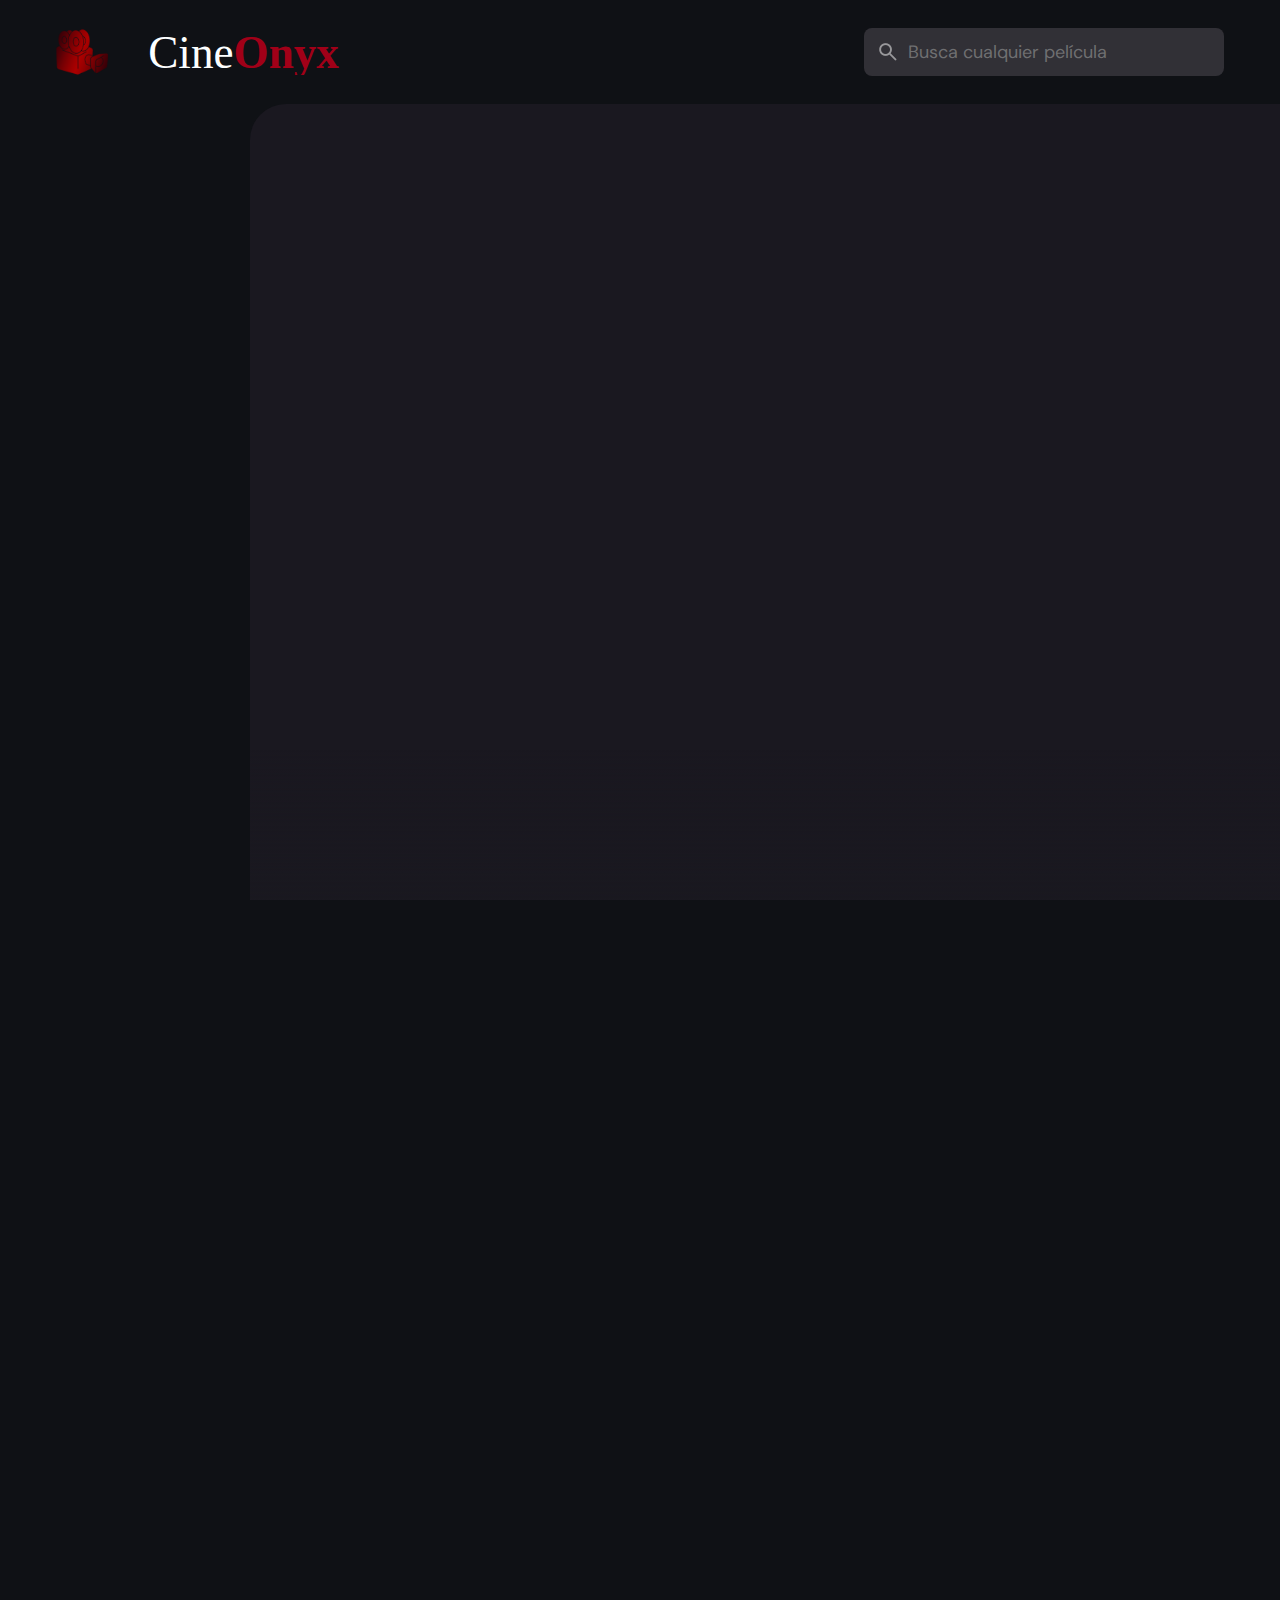
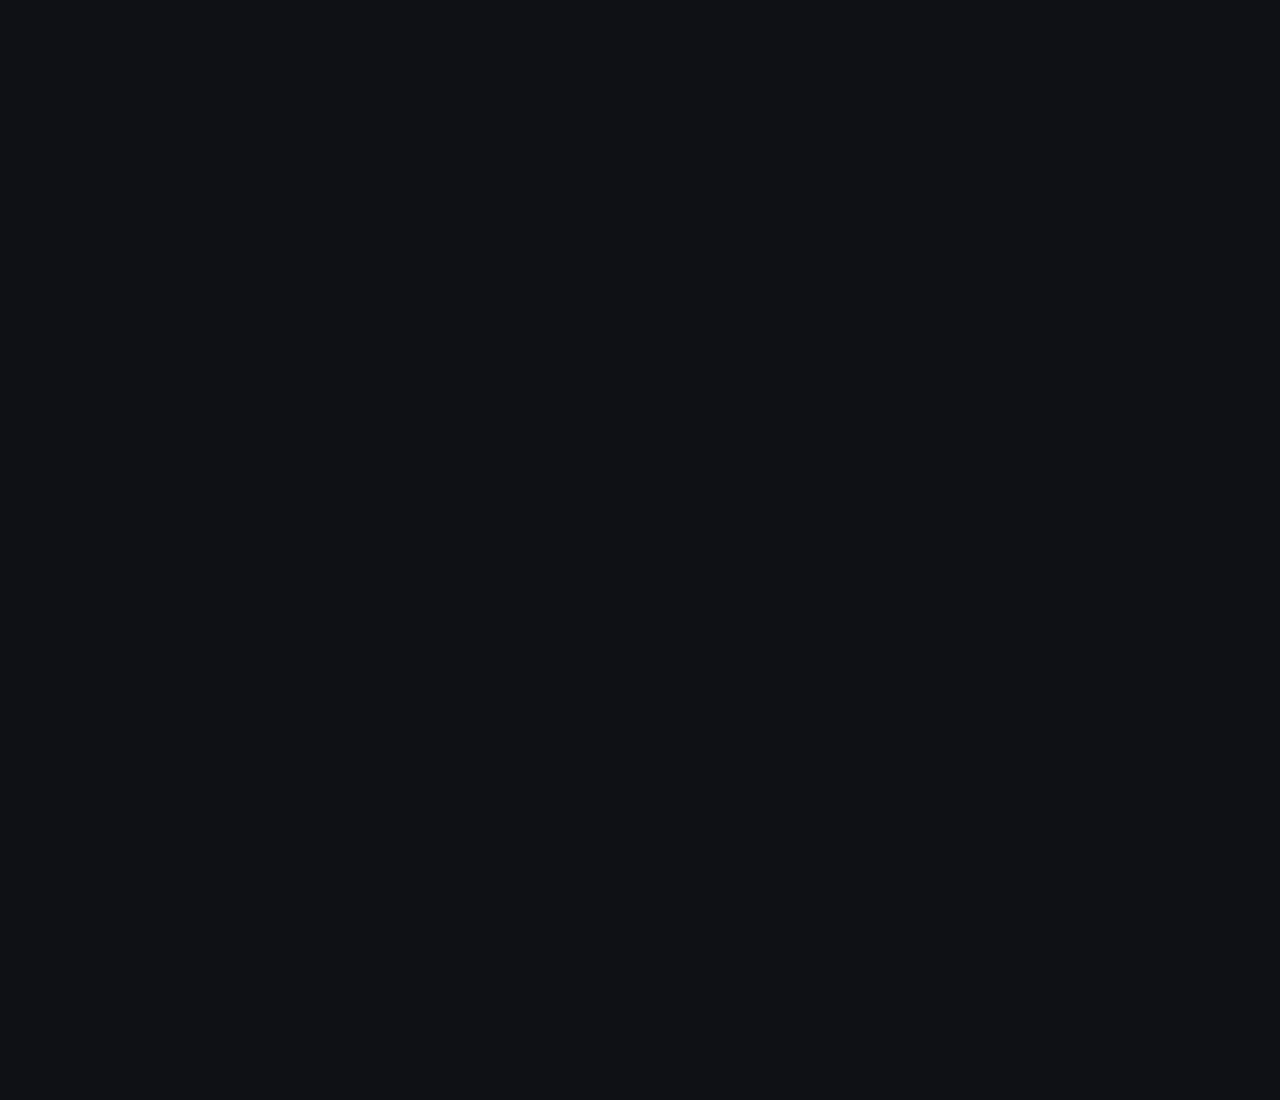
<file: index.html>
<!DOCTYPE html>
<html lang="en">
<head>
    <meta charset="UTF-8">
    <meta name="viewport" content="width=device-width, initial-scale=1.0">
    <title>CineOnyx</title>
    <meta name="title" content="CineOnyx">
    <meta name="description" content="Aplicacióin de streaming de series y peliculas">
    <link rel="shortcut icon" href="./assets/images/favicon.svg" type="image/svg+xml" >
    <link rel="preconnect" href="https://fonts.googleapis.com">
    <link rel="preconnect" href="https://fonts.gstatic.com" crossorigin>
    <link href="https://fonts.googleapis.com/css2?family=DM+Sans:wght@400;700&display=swap" rel="stylesheet">
    <link rel="stylesheet" href="./styles/css/style.css">
    <link href="https://cdn.jsdelivr.net/npm/bootstrap@5.0.2/dist/css/bootstrap.min.css" rel="stylesheet" integrity="sha384-EVSTQN3/azprG1Anm3QDgpJLIm9Nao0Yz1ztcQTwFspd3yD5VohhpuuCOmLASjC" crossorigin="anonymous">

    <script src="./script/js/global.js" defer></script>
    <script src="./script/js/index.js" type="module"></script>
</head>
<body>

    <!-- Header -->
    <header class="header">
        <a href="./index.html" class="logo">
            <img src="./assets/images/logo.svg" width="200" height="64" alt="CineOnyx home">
        </a>

        <div class="search-box" search-box>
            <div class="search-wrapper" search-wrapper>
                <input type="text" name="search" aria-label="search movies" placeholder="Busca cualquier película" class="search-field" autocomplete="off" search-field>
                <img src="./assets/images/search.png" width="24" height="24" alt="search" class="leading-icon" >
            </div>
            <button class="search-btn" search-toggler>
                <img src="./assets/images/close.png" height="24" width="24" alt="close search box">
            </button>
        </div>

        <button class="search-btn" search-toggler menu-close>
            <img src="./assets/images/search.png" height="24" width="24" alt="open search box">
        </button>
        
        <button class="menu-btn" menu-btn menu-toggler>
            <img src="./assets/images/menu.png" height="24" width="24" alt="open menu" class="menu">
            <img src="./assets/images/menu-close.png" height="24" width="24" alt="close menu" class="close">
        </button>
    </header>

    <main>
        <nav class="sidebar" sidebar></nav>
        <div class="overlay" overlay menu-toggler></div>
        <article class="container" page-content></article>
    </main>

</body>
</html>
</file>
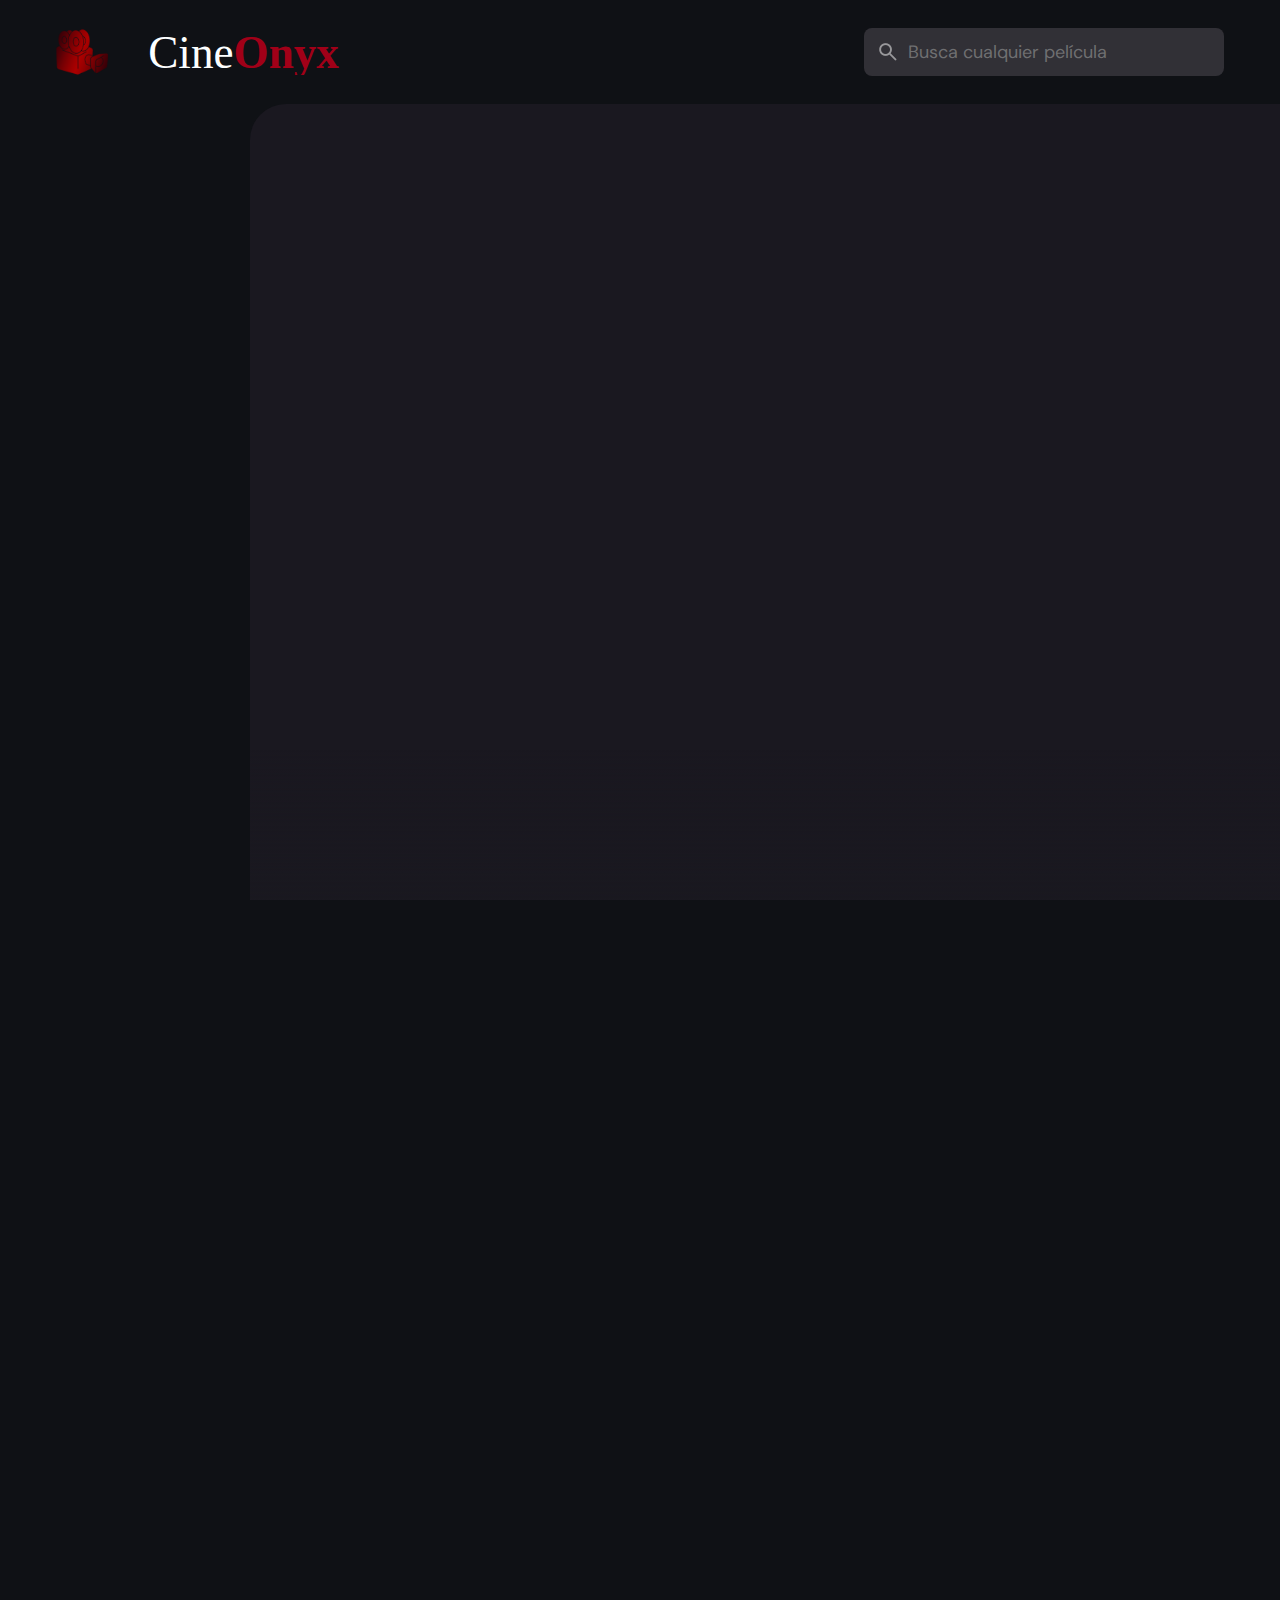
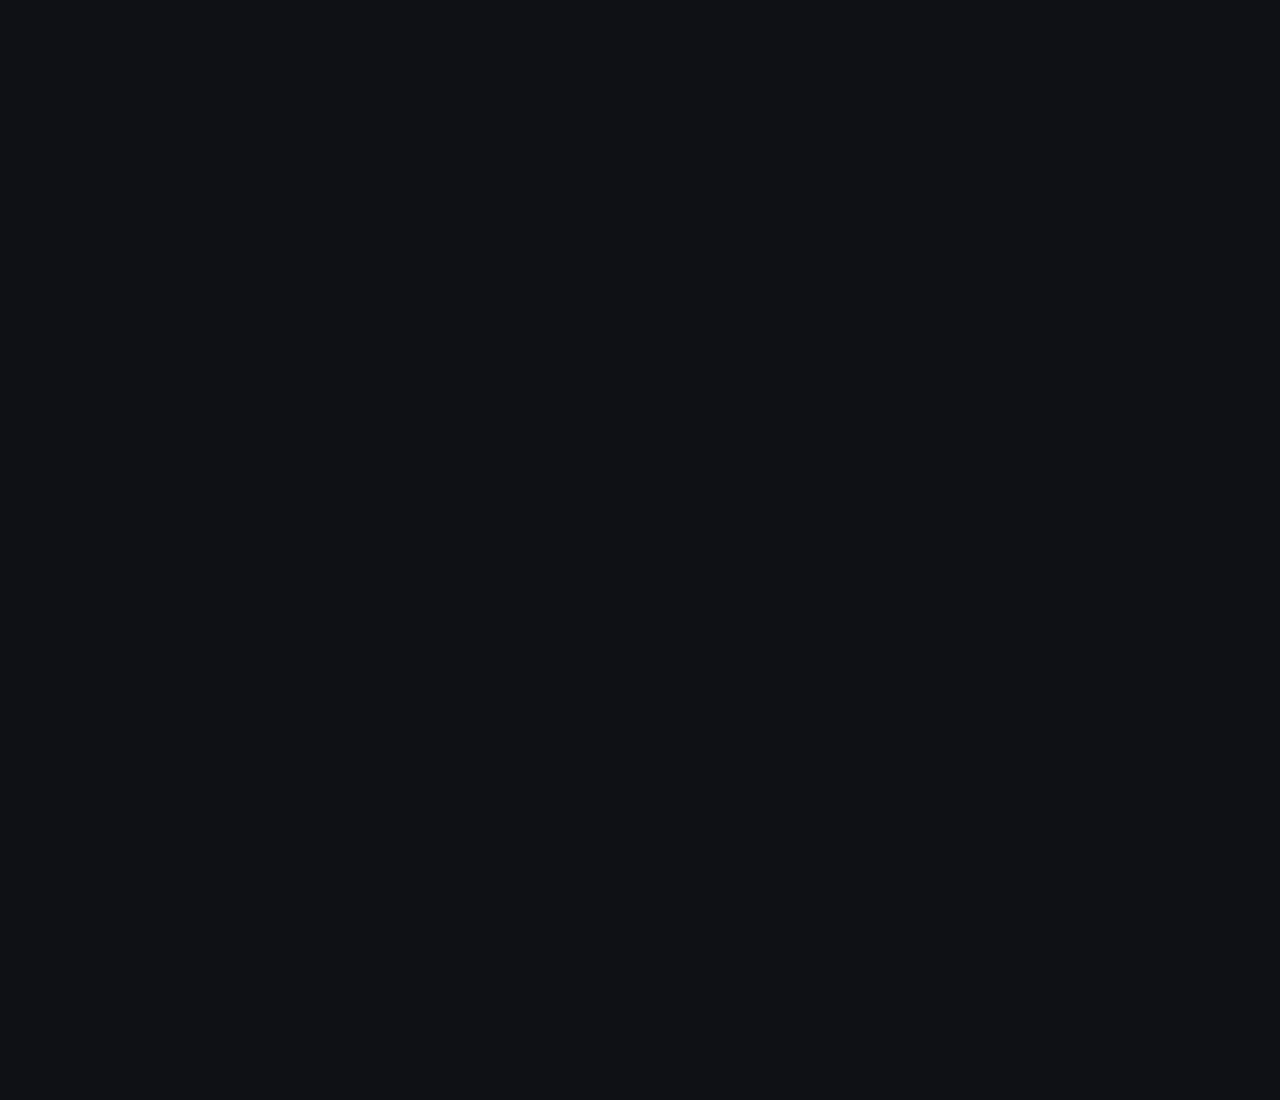
<file: detail.html>
<!DOCTYPE html>
<html lang="en">
<head>
    <meta charset="UTF-8">
    <meta http-equiv="X-UA-Compatible" content="IE=edge">
    <meta name="viewport" content="width=device-width, initial-scale=1.0">
    <meta name="description" content="CineOnyx Las mejores pelis">
    <title>CineOnyx</title> 
    <link rel="shortcut icon" href="./assets/images/favicon.svg" type="image/svg+xml" >
    <link rel="preconnect" href="https://fonts.googleapis.com">
    <link rel="preconnect" href="https://fonts.gstatic.com" crossorigin>
    <link href="https://fonts.googleapis.com/css2?family=DM+Sans:wght@400;700&display=swap" rel="stylesheet">
    <link rel="stylesheet" href="./styles/css/style.css">
    <link href="https://cdn.jsdelivr.net/npm/bootstrap@5.0.2/dist/css/bootstrap.min.css" rel="stylesheet" integrity="sha384-EVSTQN3/azprG1Anm3QDgpJLIm9Nao0Yz1ztcQTwFspd3y5VohhpuuCOmLASjC" crossorigin="anonymous">

    <script src="./script/js/global.js" defer></script>
    <script src="./script/js/detail.js" type="module"></script>
</head>
<body>

    <!-- Header -->
    <header class="header">
        <a href="./index.html" class="logo">
            <img src="./assets/images/logo.svg" width="200" height="64" alt="CineOnyx home">
        </a>

        <div class="search-box" search-box>
            <div class="search-wrapper" search-wrapper>
                <input type="text" name="search" aria-label="search movies" placeholder="Busca cualquier película" class="search-field" autocomplete="off" search-field>
                <img src="./assets/images/search.png" width="24" height="24" alt="search" class="leading-icon" >
            </div>
            <button class="search-btn" search-toggler>
                <img src="./assets/images/close.png" height="24" width="24" alt="close search box">
            </button>
        </div>

        <button class="search-btn" search-toggler menu-close>
            <img src="./assets/images/search.png" height="24" width="24" alt="open search box">
        </button>
        
        <button class="menu-btn" menu-btn menu-toggler>
            <img src="./assets/images/menu.png" height="24" width="24" alt="open menu" class="menu">
            <img src="./assets/images/menu-close.png" height="24" width="24" alt="close menu" class="close">
        </button>
    </header>

    <main>    

        <!-- Sidebar -->

        <nav class="sidebar" sidebar></nav>

        <div class="overlay" overlay menu-toggler></div>

        <article class="container" page-content></article>

    </main>

</body>
</html>
</file>
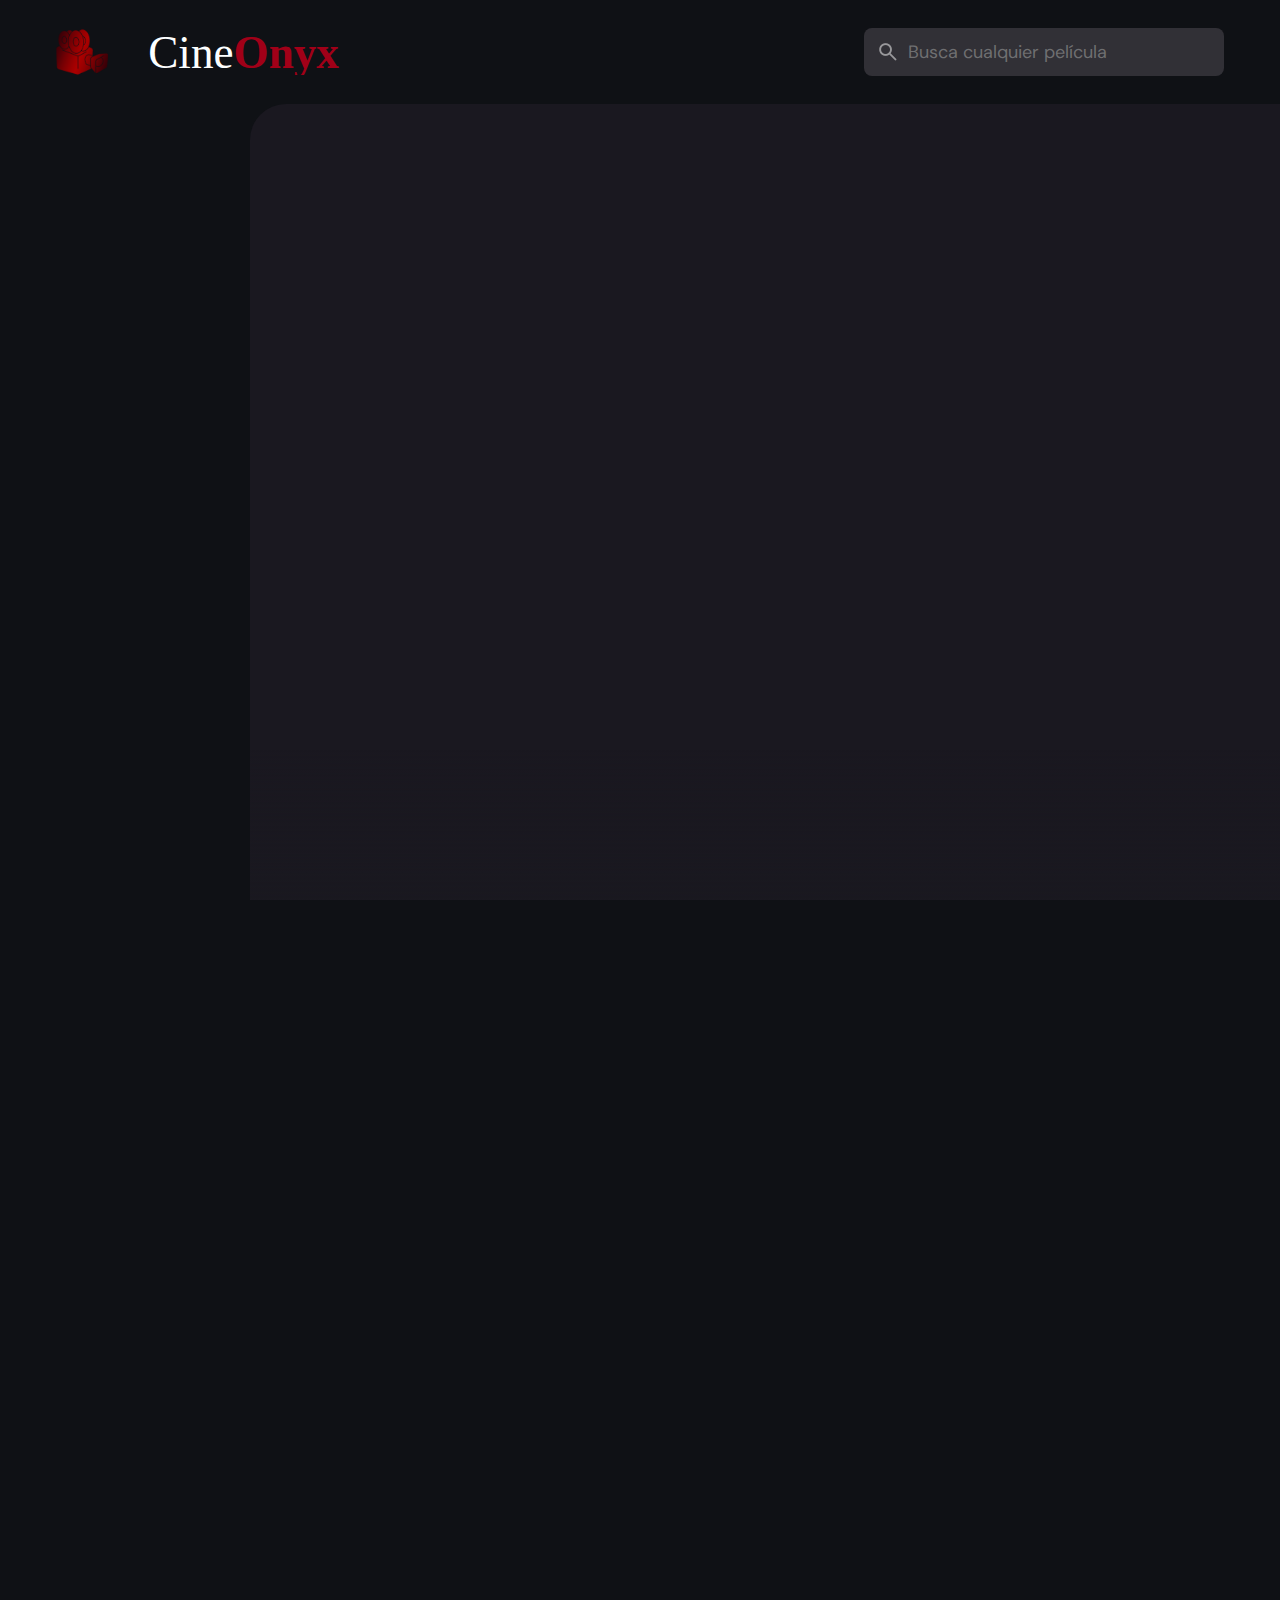
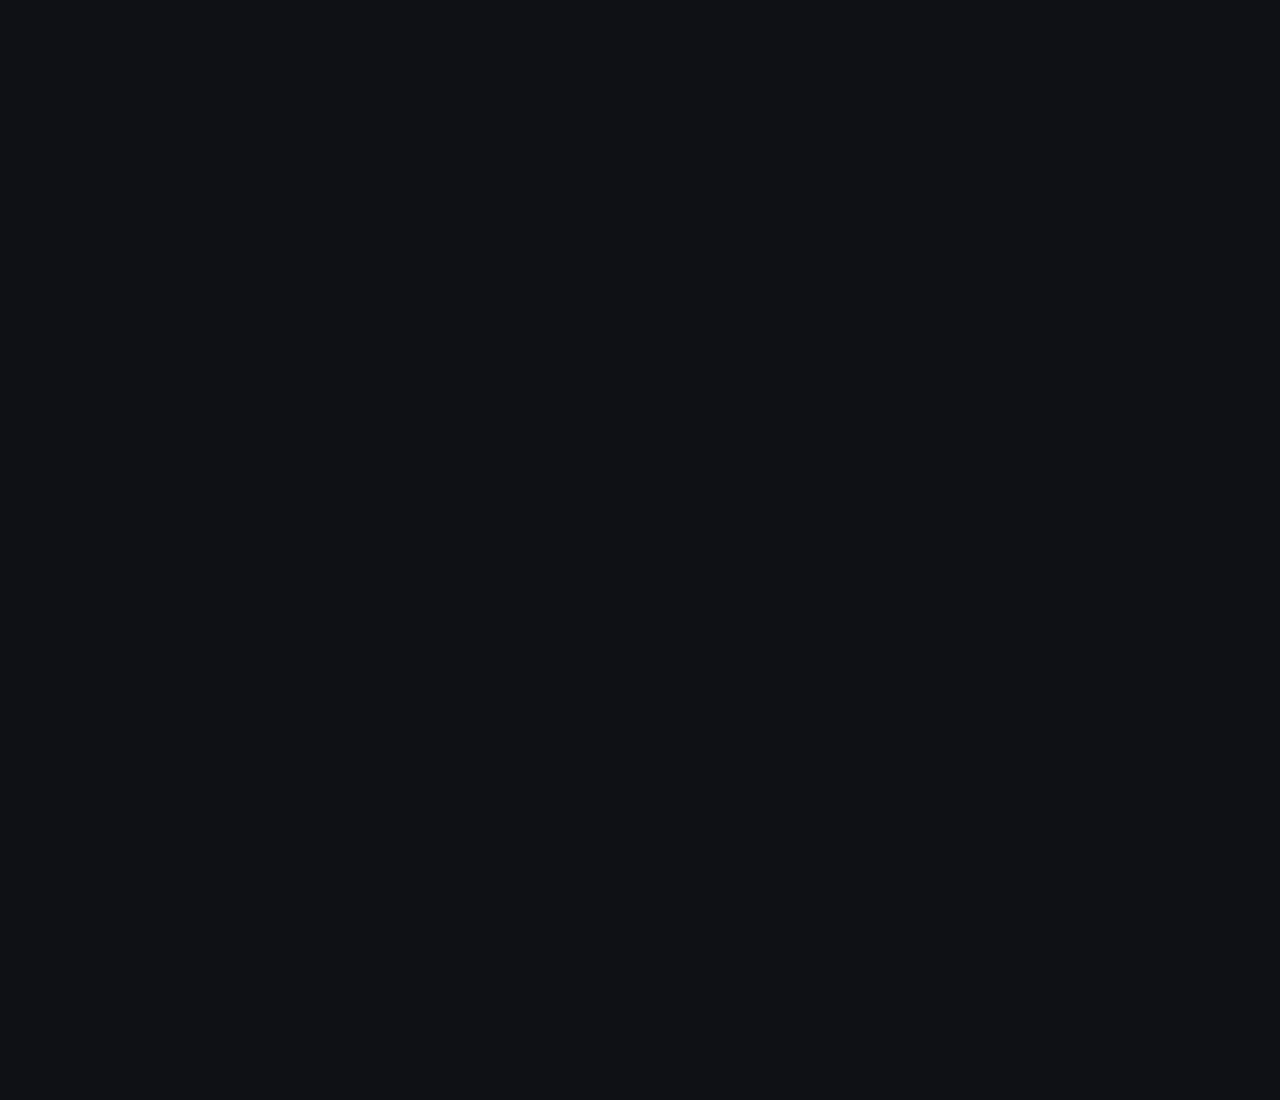
<file: movie-list.html>
<!DOCTYPE html>
<html lang="en">
<head>
    <meta charset="UTF-8">
    <meta name="viewport" content="width=device-width, initial-scale=1.0">
    <meta name="viewport" content="width=device-width, initial-scale=1.0">
    <meta name="description" content="CineOnyx Las mejores pelis">
    <title>CineOnyx</title> 
    <link rel="shortcut icon" href="./assets/images/favicon.svg" type="image/svg+xml" >
    <link rel="preconnect" href="https://fonts.googleapis.com">
    <link rel="preconnect" href="https://fonts.gstatic.com" crossorigin>
    <link href="https://fonts.googleapis.com/css2?family=DM+Sans:wght@400;700&display=swap" rel="stylesheet">
    <link rel="stylesheet" href="./styles/css/style.css">
    <link href="https://cdn.jsdelivr.net/npm/bootstrap@5.0.2/dist/css/bootstrap.min.css" rel="stylesheet" integrity="sha384-EVSTQN3/azprG1Anm3QDgpJLIm9Nao0Yz1ztcQTwFd3yD65VohhuuCOmLASjC" crossorigin="anonymous">

    <script src="./script/js/global.js" defer></script>
    <script src="./script/js/movie-list.js" type="module"></script>
</head>
<body>

    <!-- Header -->
    <header class="header">
        <a href="./index.html" class="logo">
            <img src="./assets/images/logo.svg" width="200" height="64" alt="CineOnyx home">
        </a>

        <div class="search-box" search-box>
            <div class="search-wrapper" search-wrapper>
                <input type="text" name="search" aria-label="search movies" placeholder="Busca cualquier película" class="search-field" autocomplete="off" search-field>
                <img src="./assets/images/search.png" width="24" height="24" alt="search" class="leading-icon" >
            </div>
            <button class="search-btn" search-toggler>
                <img src="./assets/images/close.png" height="24" width="24" alt="close search box">
            </button>
        </div>

        <button class="search-btn" search-toggler menu-close>
            <img src="./assets/images/search.png" height="24" width="24" alt="open search box">
        </button>
        
        <button class="menu-btn" menu-btn menu-toggler>
            <img src="./assets/images/menu.png" height="24" width="24" alt="open menu" class="menu">
            <img src="./assets/images/menu-close.png" height="24" width="24" alt="close menu" class="close">
        </button>
    </header>

    <main>

        <nav class="sidebar" sidebar></nav>

        <div class="overlay" overlay menu-toggler></div>

        <article class="container" page-content></article>

    </main>

    

</body>
</html>
</file>
<file: styles/css/style.css>
:root {

  /* colors */
  --background: hsla(220, 17%, 7%, 1);
  --banner-background: hsla(250, 6%, 20%, 1);
  --white-alpha-20: hsla(0, 0%, 100%, 0.2);
  --on-background: hsla(220, 100%, 95%, 1);
  --on-surface: hsla(250, 100%, 95%, 1);
  --on-surface-variant: hsla(250, 1%, 44%, 1);
  --primary: hsla(349, 100%, 43%, 1);
  --primary-variant: hsla(349, 69%, 51%, 1);
  --rating-color: hsla(44, 100%, 49%, 1);
  --surface: hsla(250, 13%, 11%, 1);
  --text-color: hsla(250, 2%, 59%, 1);
  --white: hsla(0, 0%, 100%, 1);

  /* gradient colors */
  --banner-overlay: 90deg, hsl(220, 17%, 7%) 0%, hsla(220, 17%, 7%, 0.5) 100%;
  --bottom-overlay: 180deg, hsla(250, 13%, 11%, 0), hsla(250, 13%, 11%, 1);

  /* typography */

  /* font family */
  --ff-dm-sans: 'DM Sans', sans-serif;
  /* font size */
  --fs-heading: 4rem;
  --fs-title-lg: 2.6rem;
  --fs-title: 2rem;
  --fs-body: 1.8rem;
  --fs-button: 1.5rem;
  --fs-label: 1.4rem;
  /* font weight */
  --weight-bold: 700;

  /* shadow */
  --shadow-1: 0 1px 4px hsla(0, 0%, 0%, 0.75);
  --shadow-2: 0 2px 4px hsla(350, 100%, 43%, 0.3);

  /* border radius */
  --radius-4: 4px;
  --radius-8: 8px;
  --radius-16: 16px;
  --radius-24: 24px;
  --radius-36: 36px;

  /* transition */
  --transition-short: 250ms ease;
  --transition-long: 500ms ease;

}

/*-----------------------------------*\
  #RESET
\*-----------------------------------*/

*,
*::before,
*::after{
  margin: 0;
  padding: 0;
  box-sizing: border-box;
}

li { list-style: none; }

a,
img,
span,
iframe,
button { display: block; }

a {
  color: inherit;
  text-decoration: none;
}

img { height: auto; }

input,
button {
  background: none;
  border: none;
  font: inherit;
  color: inherit;
}

input { width: 100%; }

button {
  text-align: left;
  cursor: pointer;
}

html {
  font-family: var(--ff-dm-sans);
  font-size: 10px;
  scroll-behavior: smooth;
}

body {
  background-color: var(--background);
  color: var(--on-background);
  font-size: var(--fs-body);
  line-height: 1.5;
  height: 300vh;
}

:focus-visible { outline-color: var(--primary-variant); }

::-webkit-scrollbar {
  width: 8px;
  height: 8px;
}

::-webkit-scrollbar-thumb {
  background-color: var(--banner-background);
  border-radius: var(--radius-8);
}


/*-----------------------------------*\
  #REUSED STYLE
\*-----------------------------------*/

.search-wrapper::before,
.load-more::before {  
  content: "";
  width: 20px;
  height: 20px;
  border: 3px solid var(--white);
  border-radius: var(--radius-24);
  border-inline-end-color: transparent;
  animation: loading 500ms linear infinite;
  display: none;
}

.search-wrapper::before {
  position: absolute;
  top: 14px;
  right: 12px;
}

.search-wrapper.searching::before {
  display: block;
}

.load-more {
  background-color: var(--primary-variant);
  margin-inline: auto;
  margin-block: 36px 60px;
}

.load-more:is(:hover, :focus-visible){
  --primary-variant: hsla(350, 67%, 39%, 1)
}

.load-more.loading::before {
  display: block;
}

@keyframes loading {
  0% { transform: rotate(0); }
  100% { transform: rotate(1turn); }
}


.heading,
.title-large
.title {
  font-weight: var(--weight-bold);  
  letter-spacing: 0.5px;
}

.title {
  font-size: var(--fs-title);
  
}

.heading{
  color: var(--white);
  font-size: var(--fs-title);
  line-height: 1.2;
}

.title-large{
  font-size: var(--fs-title-lg);
}

.img-cover {
  width: 100%;
  height: 100%;
  object-fit: cover;
}

.meta-list {
  display: flex;
  flex-wrap: wrap;
  justify-content: flex-start;
  align-items: center;
  gap: 12px;
}

.meta-item {
  display: flex;
  align-items: center;
  gap: 4px;
}

.btn {
  color: var(--white);
  font-size: var(--fs-button);
  font-weight: var(--weight-bold);
  max-width: max-content;
  display: flex;
  align-items: center;
  gap: 12px;
  padding-block: 12px;
  padding-inline: 20px 24px;
  border-radius: var(--radius-8);
  transition: var(--transition-short);
}

.card-badge {
  background-color: var(--banner-background);
  color: var(--white);
  font-size: var(--fs-label);
  font-weight: var(--weight-bold);
  padding-inline: 6px;
  border-radius: var(--radius-4);
}

.poster-box {
  background-image: url(../../assets/images/poster-bg-icon.png);
  aspect-ratio: 2 / 3;
}

.poster-box, 
.video-card {
  background-repeat: no-repeat;
  background-size: 50px;
  background-position: center;
  background-color: var(--banner-background);
  border-radius: var(--radius-16);
  overflow: hidden;
}

.title-wrapper {
  margin-block-end: 24px;
}

.slider-list {
  margin-inline: -20px;
  overflow-x: overlay;
  padding-block-end: 16px;
  margin-block-end: -16px;
}

.slider-list::-webkit-scrollbar-thumb {
  background-color: transparent;
}

.slider-list:is(:hover, :focus-within)::-webkit-scrollbar-thumb {
  background-color: var(--banner-background);
}

.slider-list::-webkit-scrollbar-button {
  width: 20px;
}

.slider-list .slider-inner {
  position: relative;
  display: flex;
  gap: 16px;
}

.slider-list .slider-inner::before,
.slider-list .slider-inner::after {
  content: "";
  min-width: 4px;
  
}

.separator {  
  width: 4px;
  height: 4px;
  background-color: var(--white-alpha-20);
  border-radius: var(--radius-8);
}

.video-card {
  background-image:  url('/assets/images/video-bg-icon.png');
  aspect-ratio: 16 / 9;
  flex-shrink: 0;
  max-width: 500px;
  width: calc(100% - 40px);
}

.container::after,
.search-modal::after {
  content: "";
  position: fixed;
  bottom: 0;
  left: 0;
  width: 100%;
  height: 150px;
  background-image: linear-gradient(var(--bottom-overlay));
  z-index: 1;
  pointer-events: none;
}

/*-----------------------------------*\
  #HEADER
\*-----------------------------------*/

.header {
  position: relative;
  padding-block: 24px;
  padding-inline: 16px;
  display: flex;
  justify-content: space-between;
  align-items: center;
  gap: 8px;
}

.header .logo {
  margin-inline-end: auto;
}

.search-btn, 
.menu-btn {
  padding: 12px;
}

.search-btn {
  background-color: var(--banner-background);
  border-radius: var(--radius-8); 
}

.search-btn img {
  opacity: 0.5;
  transition: var(--transition-short);
}

.search-btn:is(:hover, :focus-visible) img {
  opacity: 1;
}

.menu-btn.active .menu, 
.menu-btn .close {
  display: none;
}

.menu-btn .menu, 
.menu-btn.active .close {
  display: block;
}

.search-box {
  position: absolute;
  top: 0;
  left: 0;
  width: 100%;
  height: 100%;
  background-color: var(--background);
  padding: 24px 16px; 
  align-items: center;
  gap: 8px;
  z-index: 1;
  display: none;
}

.search-box.active {
  display: flex;
}

.search-wrapper {
  position: relative;
  flex-grow: 1;
}

.search-field {
  background-color:  var(--banner-background);
  height: 48px;
  line-height: 48px;
  padding-inline: 44px 16px;
  outline: none;
  border-radius: var(--radius-8);
  transition: var(--transition-short);
}

.search-field::placeholder {
  color: var(--on-surface-variant);
}

.search-field:hover {
  box-shadow: 0 0 0 2px var(--on-surface-variant);
}

.search-field:focus {
  box-shadow: 0 0 0 2px var(--on-surface);
  padding-inline-start: 16px;
}

.search-wrapper .leading-icon {
  position: absolute;
  top: 50%;
  transform: translateY(-50%);
  left: 12px;
  opacity: 0.5;
  transition: var(--transition-short);
}

.search-wrapper:focus-within .leading-icon {
  opacity: 0;
}

/*-----------------------------------*\
  #SIDEBAR
\*-----------------------------------*/

.sidebar {
  position: absolute;
  background-color: var(--background);
  top: 96px;
  bottom: 0;
  left: -340px;
  max-width: 340px;
  width: 100%;
  border-block-start: 1px solid var(--banner-background);
  overflow-y: overlay;
  z-index: 4;
  visibility: hidden;
  transition: var(--transition-long);
}

.sidebar.active {
  transform: translate(340px);
  visibility: visible;
}

.sidebar-inner {
  display: grid;
  gap: 20px;
  padding-block: 30px;
}

.sidebar::-webkit-scrollbar-thumb {
  background-color: transparent;
}

.sidebar:is(:hover, :focus-within)::-webkit-scrollbar-thumb {
  background-color: var(--banner-background);
}

.sidebar::-webkit-scrollbar-button {
  height: 16px;
}

.sidebar-list,
.sidebar-footer {
  padding-inline: 36px;
}

.sidebar-link {
  color:  var(--on-surface-variant);
  transition: var(--transition-short);
}

.sidebar-link:is(:hover, :focus-visible) {
  color: var(--on-background);
}

.sidebar-list {
  display: grid;
  gap: 8px;
}

.sidebar-list .title {
  margin-block-end: 8px;
}

.sidebar-footer {
  border-block-start: 1px solid var(--banner-background);
  padding-block-start: 28px;
  margin-block-start: 16px;
}

.copyright {
  color: var(--on-surface-variant);
  margin-block-end: 20px;
}

.copyright a {
  display: inline-block;
}

.overlay {
  position: fixed;
  top: 96px;
  left: 0;
  bottom: 0;
  width: 100%;
  background: var(--background);
  opacity: 0;
  pointer-events: none;
  transition: var(--transition-short);
  z-index: 3;
}

.overlay.active{
  opacity: 0.5;
  pointer-events: all;
}

/*-----------------------------------*\
  #HOME PAGE
\*-----------------------------------*/

.container {
  position: relative;
  background-color: var(--surface);
  color: var(--on-surface);
  padding: 24px 20px 48px;
  height: calc(100vh - 96px) ;
  overflow-y: overlay;
  z-index: 1;
}

/* Banner */

.banner {
  position: relative;
  height: 700px;
  border-radius: var(--radius-24);
  overflow: hidden;
}

.banner-slider .slider-item {
  position: absolute;
  top: 0;
  left: 120%;
  width: 100%;
  height: 100%;
  background-color: var(--banner-background);
  opacity: 0;
  visibility: hidden;
  transition: opacity var(--transition-long);
}

.banner-slider .slider-item::before {
  content: "";
  position: absolute;
  inset: 0;
  background-image: linear-gradient(var(--banner-overlay));
}

.banner-slider .active {
  left: 0;
  opacity: 1;
  visibility: visible;
}

.banner-content {
  position: absolute;
  left: 24px;
  right: 24px;
  bottom: 206px;
  z-index: 1;
  color: var(--text-color);
}

.banner:is(.heading, .banner-text) {
  display: -webkit-box;
  -webkit-box-orient: vertical;
  overflow: hidden;
}

.banner .heading {
  -webkit-line-clamp: 3;
  margin-block-end: 16px;
}

.banner .genre {
  margin-block: 12px;
}

.banner-text {
  -webkit-line-clamp: 3;
  margin-block-end: 24px;
}

.banner .btn {
  background-color: var(--primary);
}

.banner .btn:is(:hover, :focus-visible) {
  box-shadow: var(--shadow-2);
}

.slider-control {
  position: absolute;
  bottom: 20px;
  left: 20px;
  right: 0;
  border-radius: var(--radius-16) 0 0 var(--radius-16);
  user-select:  none;
  padding: 4px 0 4px 4px;
  overflow-x: auto;
}

.slider-control::-webkit-scrollbar { display: none;}

.control-inner {
  display: flex;
  gap: 12px;
}

.control-inner::after {
  content: "";
  min-width: 12px;
}

.slider-control .slider-item {
  width: 100px;
  border-radius: var(--radius-8);
  flex-shrink: 0;
  filter: brightness(0.4);
}

.slider-control .active {
  filter: brightness(1);
  box-shadow: var(--shadow-1);
}


/* Movie List */

.movie-list {
  padding-block-start: 32px;
}

.movie-card {
  position: relative;
  min-width: 200px;
}

.movie-card .card-banner {
  width: 200px;
}

.movie-card .title {
  width: 100%;
  white-space: nowrap;
  text-overflow: ellipsis;
  overflow: hidden;
  margin-block: 8px 4px;
}

.movie-card .meta-list {
  justify-content: space-between;
}

.movie-card .card-btn {
  position: absolute;
  inset: 0;
}


/*-----------------------------------*\
  #DETAIL PAGE
\*-----------------------------------*/

.backdrop-image {
  position: absolute;
  top: 0;
  left: 0;
  width: 100%;
  height: 600px;
  background-repeat: no-repeat;
  background-size: cover;
  background-position: center;
  z-index: -1;
}

.backdrop-image::after {
  content: "";
  position: absolute;
  inset: 0;
  background-image: linear-gradient(0deg, hsla(250, 13%, 11%, 1), hsla(250, 13%, 11%, 0.9));
}

.movie-detail .movie-poster {
  max-width: 300px;
  width: 100%;
}

.movie-detail .heading {
  margin-block: 24px 12px;
}

.movie-detail:is(.meta-list, .genre) {
  color: var(--text-color);
}

.movie-detail .genre {
  margin-block: 12px 16px;
}

.detail-list {
  margin-block: 24px 32px;
}

.movie-detail .list-item {
  display: flex;
  align-items: flex-start;
  gap: 8px;
  margin-block-end: 12px;
}

.movie-detail .list-name {
  color: var(--text-color);
  min-width: 112px;
}

/*-----------------------------------*\
  #MOVIE LIST PAGE
\*-----------------------------------*/

.genre-list .title-wrapper {
  margin-block-end: 56px;  
}

.grid-list {
  display: grid;
  grid-template-columns: repeat(auto-fill, minmax(200px, 1fr));
  column-gap: 16px;
  row-gap: 20px;
}

:is(.genre-list, .search-modal) :is(.movie-card, .card-banner) {
  width: 100%;
}


/*-----------------------------------*\
  #SEARCH MODAL
\*-----------------------------------*/

.search-modal {
  position: fixed;
  top: 96px;
  left: 0;
  bottom: 0;
  width: 100%;
  background-color: var(--surface);
  padding: 50px 24px;
  overflow-y: overlay;
  z-index: 4;
  display: none;
}

.search-modal.active {
  display: block;
}

.search-modal .label {
  color: var(--primary-variant);
  font-weight: var(--weight-bold);
  margin-block-end: 8px;
}

/*-----------------------------------*\
  #MEDIA QUERIES
\*-----------------------------------*/

/* responsive for larger than 575px */

@media (min-width: 575px){

  /* Home Page */
  .banner-content {
    right: auto;
    max-width: 500px;
  }

  .slider-control {
    left: calc(100% - 400px);
  }

  /* Detail Page */
  .detail-content {
    max-width: 750px;
  }

}


@media (min-width: 768px){

  /* Custom Property */
  :root {
    /* gradient color */
    --banner-overlay: 
      90deg, hsl(220, 17%, 7%) 0%,     
      hsla(220, 17%, 7%, 0) 100%;

    /* font-size */
    --fs-heading: 5.4rem; 
  }

  /* Home Page */
  .container {
    padding-inline: 24px;
  }

  .slider-list {
    margin-inline: -24px;
  }

  .search-btn {
    display: none;
  }

  .search-box {
    all: unset;
    display: block;
    width: 360px;
  }

  .banner-content{
    bottom: 50%;
    transform: translateY(50%);
    left: 50px;
  }

  /* Movie Detail Page */

  .movie-detail {
    display: flex;
    align-items: flex-start;
    gap: 40px;
  }

  .movie-detail .detail-box {
    flex-grow: 1;
  }

  .movie-detail .movie-poster{
    flex-shrink: 0;
    position: sticky;
    top: 0;
  }

  .movie-detail .slider-list {
    margin-inline-start: 0;
    border-radius: var(--radius-16) 0 0 var(--radius-16)
  }

  .movie-detail .slider-inner::before {
    display: none;
  }
}

@media (min-width: 1200px){

  /* Home Page */

  .header {
    padding: 28px 56px;
  }

  .logo img{
    width: 320px;
  }

  .menu-btn,
  .overlay {
    display: none;
  }

  main {
    display:  grid;
    grid-template-columns: 250px 1fr;
  }

  .sidebar {
    position: static;
    visibility: visible;
    border-block-start: 0;
    height: calc(100vh - 104px);
  }

  .sidebar.active {
    transform: none;
  }

  .sidebar-list,
  .sidebar-footer {
    padding-inline: 56px;
  }

  .container {
    height: calc(100vh - 104px);
    border-top-left-radius: var(--radius-36);
  }

  .banner-content {
    left: 100px;
  }

  .search-modal {
    top: 104px;
    padding: 60px;
  }

  /* Movie-Detail-Page */

  .backdrop-image {
    border-top-left-radius: var(--radius-36) ;
  }

}
</file>
